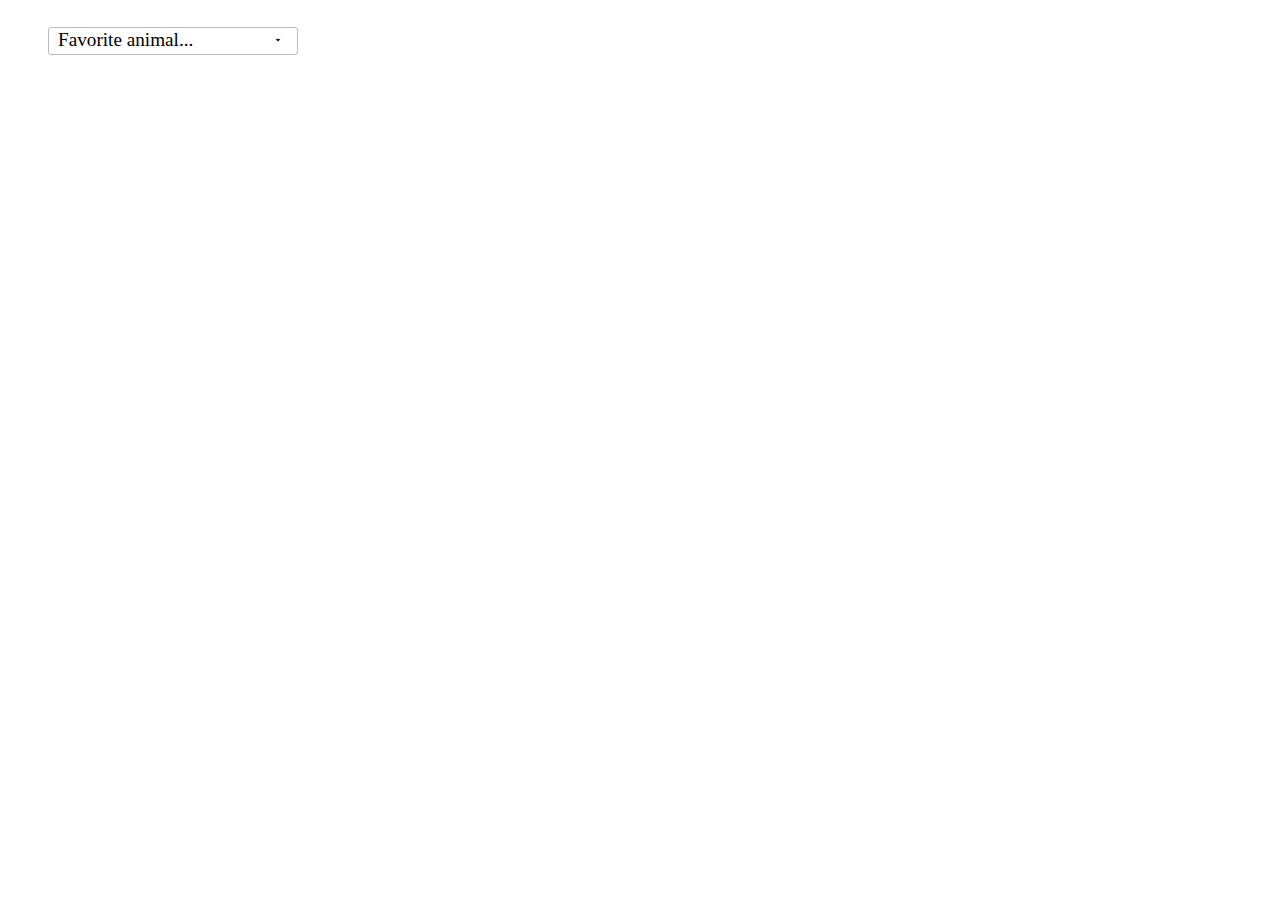
<file: app/index.html>
<!DOCTYPE html>
<html>
    <head>
        <title>Dropdown Test</title>
        <link rel="stylesheet" href="index-style.css">
        <link rel="stylesheet" href="dropdown/dropdown.css">
    </head>

    <body>
        <div id="test-container"></div>
        <script src="dropdown/dropdown.js"></script>
        <script>
            function textOption(text, disabled) {
                return {
                    'type': 'text',
                    'value': text, 
                    'disabled': Boolean(disabled)
                };
            }
            function dividerOption() {
                return {
                    'type': 'divider'
                };
            }
            const options = [textOption('Monkey'), textOption('Lemur'), textOption('Tuna', true), textOption('Chipmunk'), dividerOption(), textOption('Gazelle'), textOption('Human')];
            const longOptions = [];
            for (let i=0; i<100; i++) {
                longOptions[i] = options[i%options.length];
            }            
            const props = {
                'placeholder': 'Favorite animal...',
                'openByDefault': false,
                'disabled': false
            }
            const d = new DropDown(document.getElementById('test-container'), longOptions, props);
        </script>
    </body>
</html>
</file>
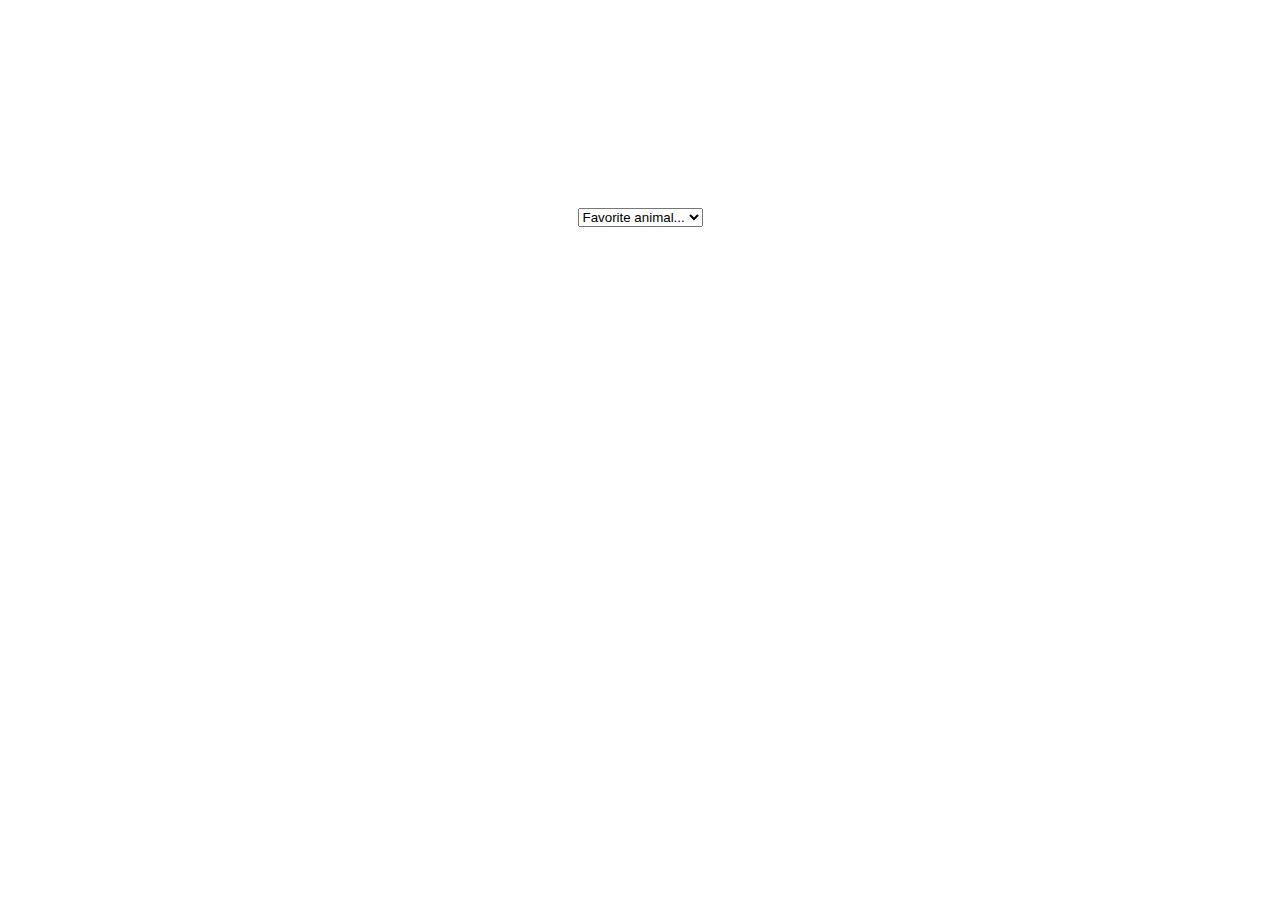
<file: phase1/test/dropdown.e2e.html>
<!DOCTYPE html>
<html>
    <head>
        <title>Dropdown Test</title>
        <link rel="stylesheet" href="test.css">
        <link rel="stylesheet" href="../dropdown.css">
    </head>

    <body>
        <div id="testcontainer"></div>
        <script src="../dropdown.js"></script>
        <script>
            addSelector(document.getElementById("testcontainer"));
        </script>
    </body>
</html>
</file>
<file: app/index-style.css>
#test-container {
    display: flex;
    align-items: center;
    height: 100%;
    width: 100%;
    font-size: 1.2em;
}
</file>
<file: app/dropdown/dropdown.css>
.trigger-item, .option-item, .divider-item, .disabled-option-item {
    list-style: none;
    padding-left: 8px;
}

.trigger-item {
    min-width: 240px;
    border-radius: 3px;
    border: 1px solid #bbb;
    align-content: center;
}

.option-item-container {
    height: 8em;
    overflow: auto;
    border-top: none;
    border: 1px solid #ddd;
}

.hidden-option-item-container {
    display: none;
}

.option-item:hover {
    background: #03a9f4;
    color:white;
    cursor: pointer;
}

.disabled-option-item {
    border: 1px solid #b00020;
    cursor: default;
}

.disabled-option-item:hover {
    background: #FFCDD2;
    color:white;
    border: 1px solid #b00020;
    cursor: default;
}

.divider-item {
    border-bottom: 1px solid #bbb;
}

.trigger-icon {
    width: 12px;
    height: 12px;
    cursor: pointer;
}

.trigger-toggle-container {
    display: flex;
    width: 100%;
    justify-content: center;
}

.trigger-text-container {
    flex: 1;
}

.trigger-icon-container {
    align-self: flex-end;
    width: 24px;
    height: 24px;
}

.disabled-trigger-item {
    border: 1px solid #b00020;
    cursor: default;
}
</file>
<file: phase1/test/test.css>
#testcontainer {
    display: flex;
    justify-content: center;
    height: 100%;
    padding-top: 200px;
}
</file>
<file: phase1/dropdown.css>
.dropdown .stamp {
    display: none;
}
</file>
